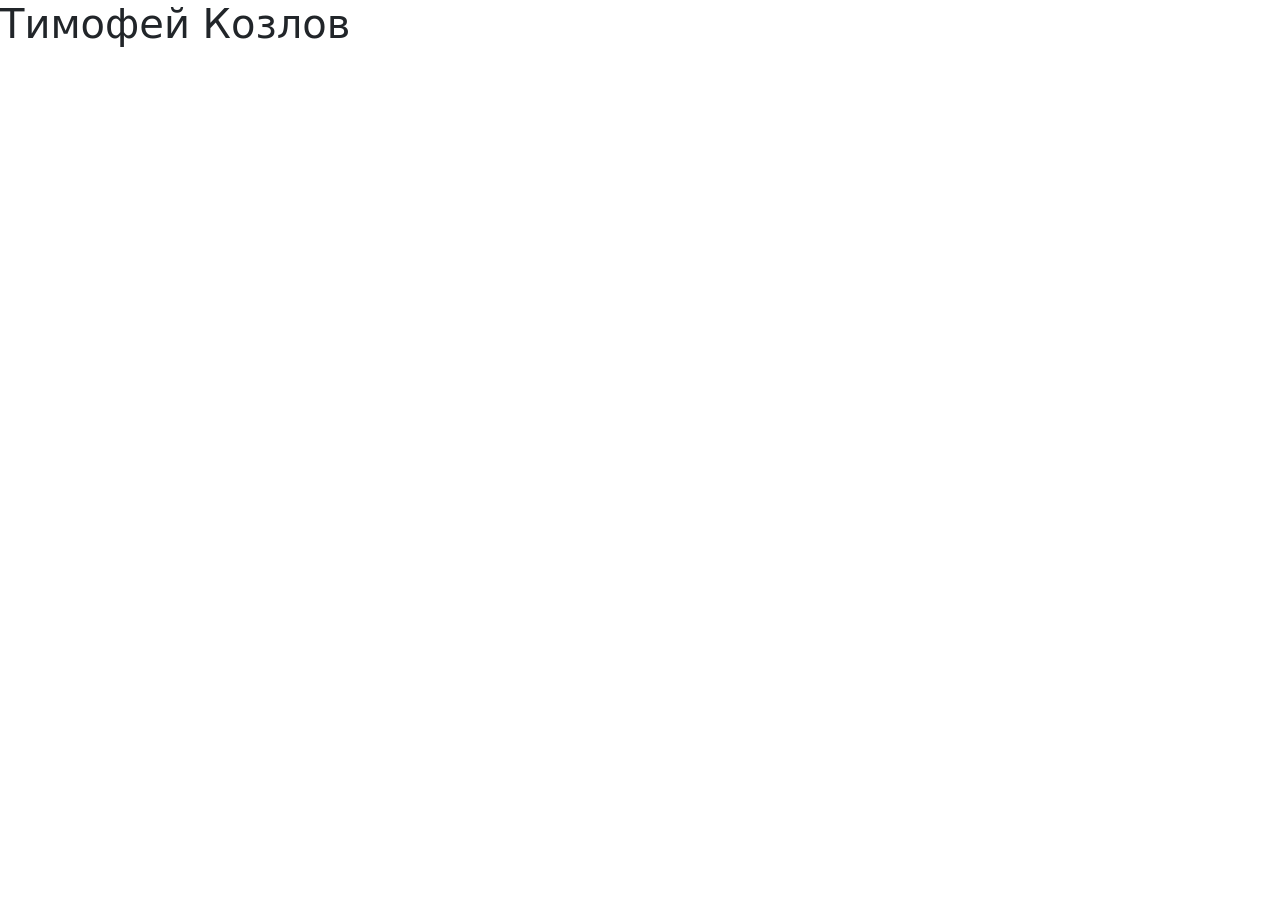
<file: index.html>
<!DOCTYPE html>
<html lang="ru">
<head>
    <meta charset="UTF-8">
    <meta name="viewport" content="width=device-width, initial-scale=1.0, user-scalable=yes">
    <title>Тимофей Козлов | Веб-разработка</title>
    <!-- Bootstrap 5 + Icons + Google Fonts -->
    <link href="https://cdn.jsdelivr.net/npm/bootstrap@5.3.0-alpha1/dist/css/bootstrap.min.css" rel="stylesheet">
    <link rel="stylesheet" href="https://cdnjs.cloudflare.com/ajax/libs/font-awesome/6.0.0-beta3/css/all.min.css">
    <link href="https://fonts.googleapis.com/css2?family=Inter:opsz,wght@14..32,300;14..32,400;14..32,600;14..32,700&display=swap" rel="stylesheet">
    <!-- Подключаем кастомные стили -->
    <link rel="stylesheet" href="style.css">
</head>
<body>
<h1>Тимофей Козлов</h1>
<!-- Bootstrap JS bundle -->
<script src="https://cdn.jsdelivr.net/npm/bootstrap@5.3.0-alpha1/dist/js/bootstrap.bundle.min.js"></script>
<!-- Подключаем отдельный файл с обработкой формы (отправка через JS, сохранение JSON) -->
<script src="script.js"></script>
</body>
</html>
</file>
<file: style.css>

</file>
